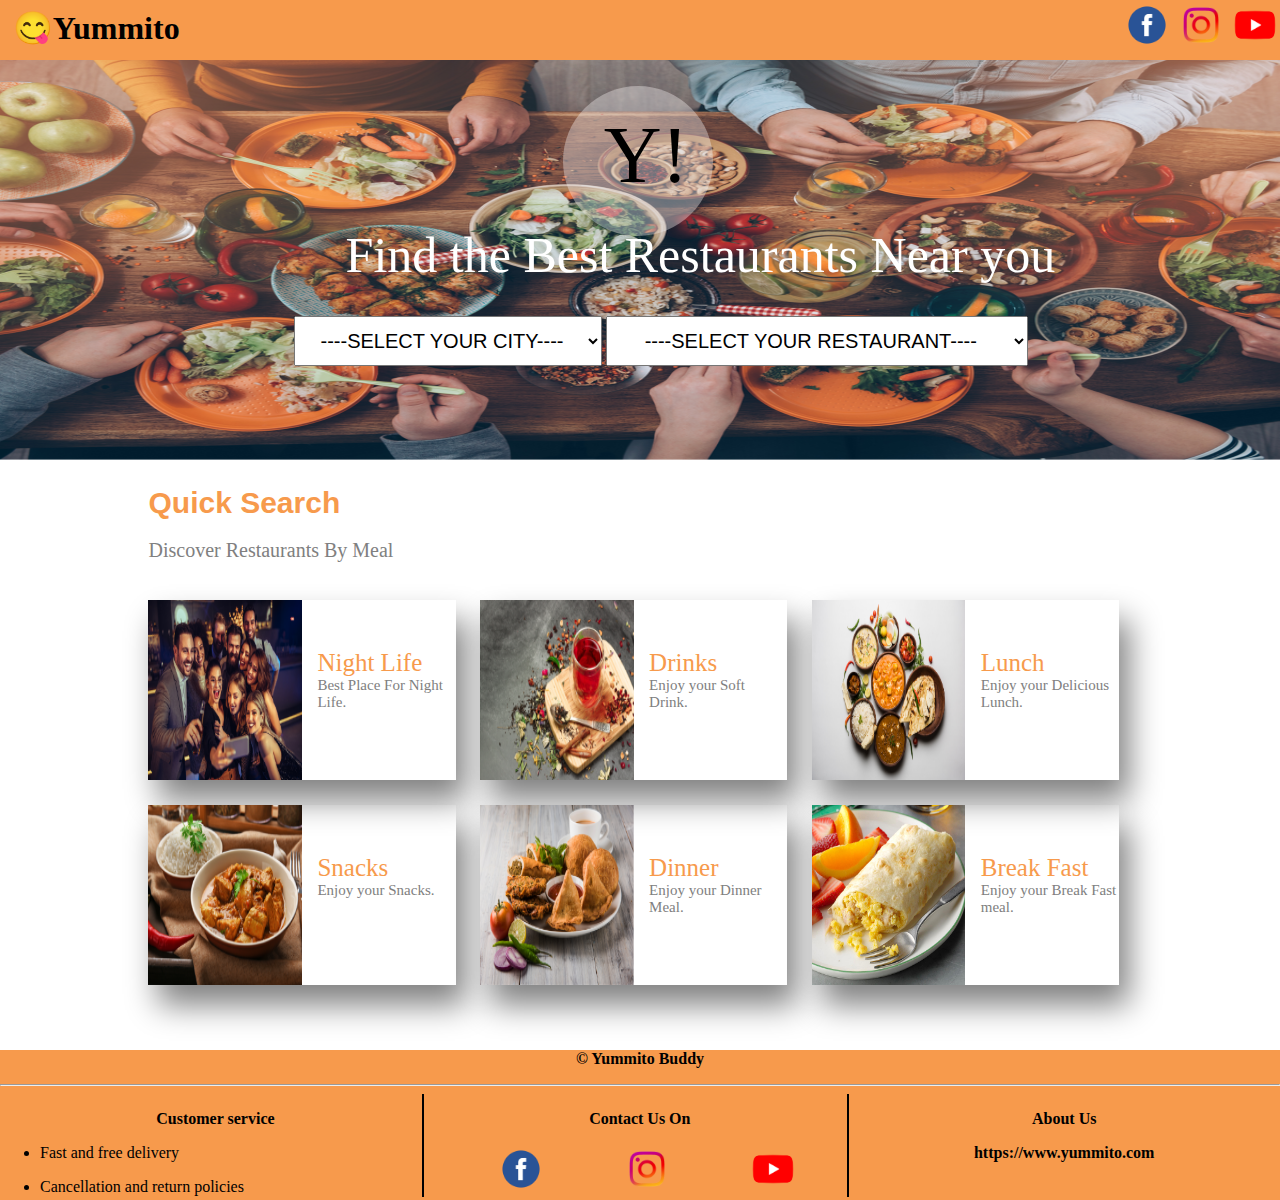
<file: index.html>
<html>
    <head>
        <title> 😋 Yummito home page </title>
        <link rel="stylesheet" href="home.css"/>
        <link rel="icon" href="images/favicon1.ico">
    </head>
    <body>
       
        <div id = "header">
            <div id="icon">
                <h1> 😋Yummito</h1>
            </div>
            <div id= "social">
                <a href="http://www.facebook.com/" target="_blank">
                    <img src="images/facebook.png" alt="Facebook" class="slogo"/>
                </a>
                <a href="http://www.instagram.com/" target="_blank">
                    <img src="images/insta.png" alt="instagram" class="slogo"/>
                </a>
                <a href="http://www.youtube.com/" target="_blank">
                    <img src="images/youtube1.png" alt="youtube" class="slogo"/>
                </a>
            </div>
         </div>
        <div id = "search">
            <div id ="logo">
            <span>Y!</span>
            </div>
            <div id = "heading">
                Find the Best Restaurants Near you  
        </div>
        <div class ="dropdown">
            <select>
                <option>----SELECT YOUR CITY----</option>
                <option>DELHI</option>
                <option>MUMBAI</option>
                <option>HYDERABAD</option>
                <option>BANGALORE</option>
                <option>CHENNAI</option>
                <option>KOLKATA</option>
            </select>
            <SELECT CLASS="RESTSELECT">
                <option>----SELECT YOUR RESTAURANT----</option>
                <OPTION> BAWARCHI</OPTION>
                <OPTION> ASTORIA</OPTION>
                <OPTION>LUCKY</OPTION>
                <OPTION>SWAGATH</OPTION>
                <OPTION>PAPAYAMMA</OPTION>
                <OPTION>SANTHOSH DABAA</OPTION>
            </SELECT>
        </div>
        </div>
        <div id = "quickSearch">
        <span id ="quickHeading"> Quick Search </span>
        <span id= "quickSubHeading">Discover Restaurants By Meal</span>
        <div id="main">
            <div class="tileContainer">
               <div class="tileComponent1">
                   <img src="images/nightlife.png" alt="night life"/>
               </div> 
               <div class="tileComponent2">
                   <div class=" componentHeading">
                      <a href="listing.html">Night Life</a>
                   </div>
                   <div class=" componentSubHeading">
                       Best Place For Night Life.
                   </div>
               </div> 
            </div>
            <div class="tileContainer">
                <div class="tileComponent1">
                    <img src="images/drinks.png" alt="drinks"/>
                </div> 
                <div class="tileComponent2">
                    <div class=" componentHeading">
                        <a href="listing.html">Drinks</a>
                    </div>
                    <div class=" componentSubHeading">
                        Enjoy your Soft Drink.
                    </div>
                </div> 
             </div> 
            <div class="tileContainer"><div class="tileComponent1">
                <img src="images/lunch.png" alt="lunch"/>
            </div> 
            <div class="tileComponent2">
                <div class=" componentHeading">
                    <a href="listing.html"> Lunch</a>
                </div>
                <div class=" componentSubHeading">
                   Enjoy your Delicious Lunch.
                </div>
            </div> 
         </div> 
            <div class="tileContainer"> <div class="tileComponent1">
                <img src="images/snacks.png" alt="Snacks"/>
            </div> 
            <div class="tileComponent2">
                <div class=" componentHeading">
                    <a href="listing.html">Snacks</a>
                </div>
                <div class=" componentSubHeading">
                    Enjoy your Snacks.
                </div>
            </div> 
         </div>
            <div class="tileContainer"><div class="tileComponent1">
                <img src="images/dinner.png" alt="dinner"/>
            </div> 
            <div class="tileComponent2">
                <div class=" componentHeading">
                    <a href="listing.html"> Dinner</a>
                </div>
                <div class=" componentSubHeading">
                   Enjoy your Dinner Meal.
                </div>
            </div> 
         </div> 
            <div class="tileContainer"> <div class="tileComponent1">
                <img src="images/breakfast.jpg" alt="Break fast"/>
            </div> 
            <div class="tileComponent2">
                <div class=" componentHeading">
                    <a href="listing.html">Break Fast</a>
                </div>
                <div class=" componentSubHeading">
                   Enjoy your Break Fast meal. 
                </div>
            </div> 
         </div>
        </div>
        </div>
        <div id = "footer">
            <p id="footText"> &copy; Yummito Buddy</p>
            <hr/>
         <div class="footDiv">
             <p class="footerCenter"><strong> Customer service </strong></p>
         <ul>
            <li> <p > Fast and free delivery</p></li>
            <li><p>Cancellation and return policies</p></li>
             </ul>
         </div>
            <div class="footDiv">
               <p class="footerCenter"> <strong>Contact Us On</strong></p>
                <a href="http://www.facebook.com/" target="_blank">
                    <img src="images/facebook.png" alt="Facebook" class="slogo1"/>
                  </a>
                  <a href="http://www.instagram.com/" target="_blank">
                    <img src="images/insta.png" alt="instagram" class="slogo1"/>
                </a>
                <a href="http://www.youtube.com/" target="_blank">
                    <img src="images/youtube1.png" alt="youtube" class="slogo1"/>
                </a>

            </div>
            <div class="footDiv noBorder">
                <p class="footerCenter"><strong>About Us</strong> </p>
                <p class="footerCenter"><strong>https://www.yummito.com</strong></p>
            </div>
        </div>
    </body>
</html>
</file>
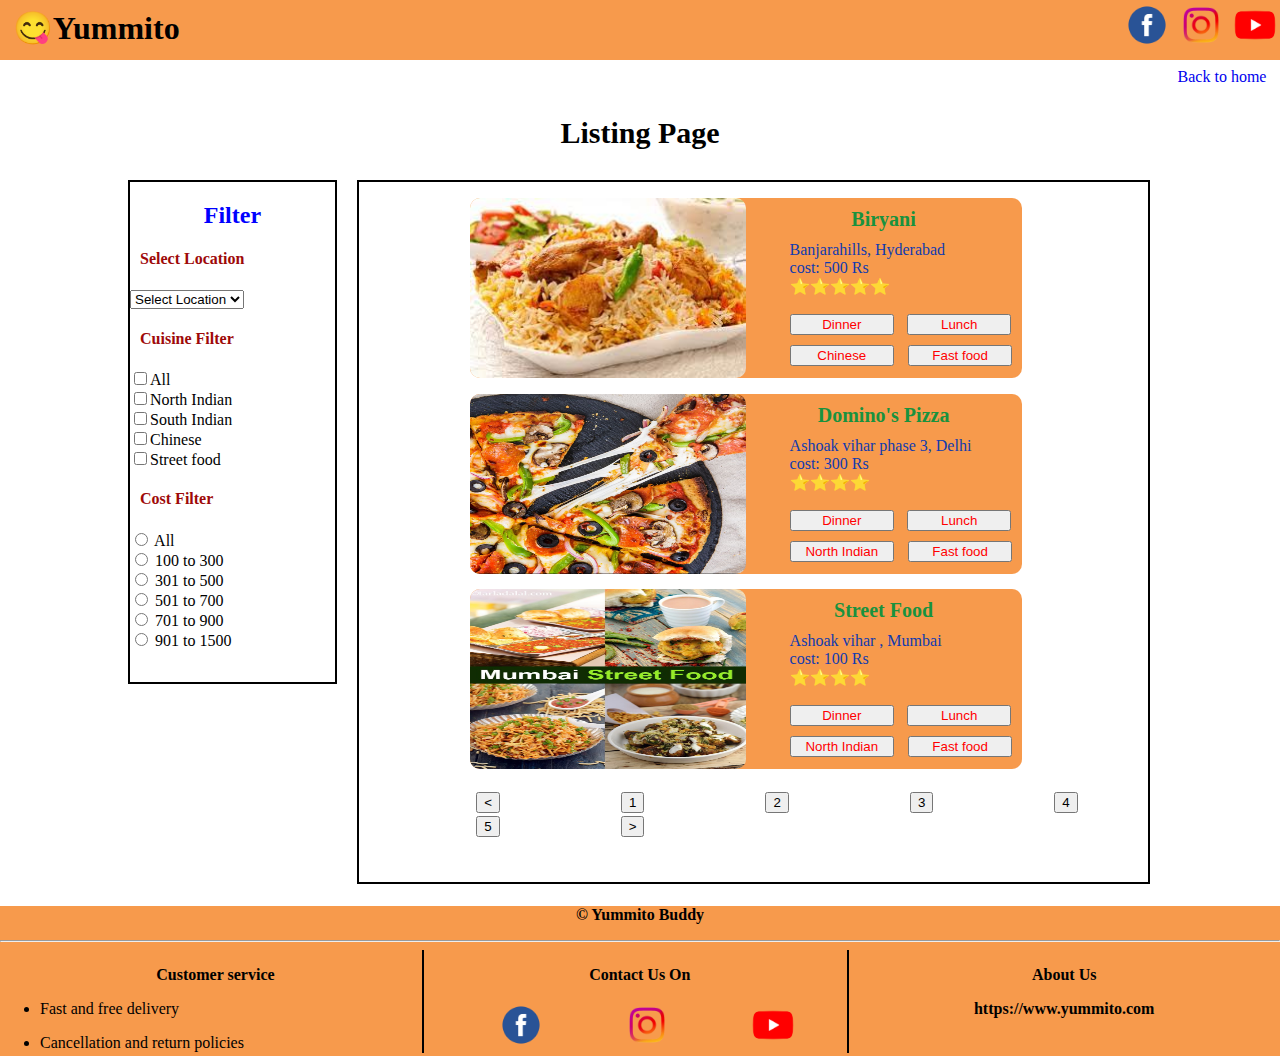
<file: listing.html>
<html>
    <head>
        <title> 😋 Yummito home page </title>
        <link rel="stylesheet" href="listing.css"/>
        <link rel="icon" href="images/favicon1.ico">
    </head>
    <body>
       <div id = "header">
            <div id="icon">
                <h1> 😋Yummito</h1>
            </div>
            <div id= "social">
                <a href="http://www.facebook.com/" target="_blank">
                    <img src="images/facebook.png" alt="Facebook" class="slogo"/>
                </a>
                <a href="http://www.instagram.com/" target="_blank">
                    <img src="images/insta.png" alt="instagram" class="slogo"/>
                </a>
                <a href="http://www.youtube.com/" target="_blank">
                    <img src="images/youtube1.png" alt="youtube" class="slogo"/>
                </a>
            </div>
         </div>
         <a class="back" href="index.html">Back to home</a>
         <p class="headingText"> Listing Page</p>
        <div id="content">
             <div id="filterDiv">
                 <h2> Filter</h2>
                 <h4>Select Location</h4>
                 <select class="reselect">
                     <option>Select Location </option>
                     <option>DELHI</option>
                     <option>MUMBAI</option>
                     <option>HYDERABAD</option>
                     <option>BANGALORE</option>
                     <option>CHENNAI</option>
                     <option>KOLKATA</option>
                </select>
             <h4>Cuisine Filter</h4>
                 <input type="checkbox"/>All
                 <br>
                 <input type="checkbox"/>North Indian
                 <br>
                 <input type="checkbox"/>South Indian
                 <br>
                 <input type="checkbox"/>Chinese
                 <br>
                 <input type="checkbox"/>Street food
                 <br>
                 <h4> Cost Filter</h4>
                 <input type="radio"> All
                 <br>
                 <input type="radio"> 100 to 300
                 <br>
                 <input type="radio"> 301 to 500
                 <br>
                 <input type="radio"> 501 to 700
                 <br>
                 <input type="radio"> 701 to 900
                 <br>
                 <input type="radio"> 901 to 1500
                 <br>
             </div>
             <div id="contentDiv">
                <div class="branch">
                    <div class="branch1"> 
                        <img src="images/biryani.jpg"  alt="Biryani"/>
                    </div>
                    <div class="branch2">
                      <div class="componentHeading">Biryani </div>
                      <div class="componentSubHeading">
                       Banjarahills, Hyderabad 
                       <br>
                       cost: 500 Rs
                       <br>
                       ⭐⭐⭐⭐⭐
                       <br>
                       <br>
                       <button id="button1"> Dinner</button>
                       <button id="button11">Lunch</button>
                       <br>
                       <button id="button2"> Chinese</button>
                       <button id="button22">Fast food</button>
                       </div>
                    </div>
                </div>
                <div class="branch">
                    <div class="branch1">
                        <img src="images/pizza.jpg" alt="Pizza"/>
                         </div>
                    <div class="branch2"> 
                        <div class="componentHeading">Domino's Pizza </div>
                      <div class="componentSubHeading">
                       Ashoak vihar phase 3, Delhi
                       <br>
                       cost: 300 Rs
                       <br>
                       ⭐⭐⭐⭐
                       <br>
                       <br>
                       <button id="button1"> Dinner</button>
                       <button id="button11">Lunch</button>
                       <br>
                       <button id="button2">North Indian</button>
                       <button id="button22">Fast food</button>
                       </div>
                    </div>
                </div>
                <div class="branch">
                    <div class="branch1">
                    <img src="images/streetfood.jpg" alt="streetfood"/>
                    </div>
                 <div class="branch2">
                    <div class="componentHeading">Street Food </div>
                    <div class="componentSubHeading">
                        Ashoak vihar , Mumbai 
                        <br>
                        cost: 100 Rs
                        <br>
                        ⭐⭐⭐⭐
                        <br>
                        <br>
                        <button id="button1"> Dinner</button>
                        <button id="button11">Lunch</button>
                        <br>
                        <button id="button2">North Indian</button>
                        <button id="button22">Fast food</button>
                        </div>
                     </div>
                 </div>
                 <div class="page">
                    <button id="b1"><</button>
                    <button id="b1">1</button>
                    <button id="b1">2</button>
                    <button id="b1">3</button>
                    <button id="b1">4</button>
                    <button id="b1">5</button>
                    <button id="b1">></button>
                </div>
             </div>
         </div>
         <div id = "footer">
            <p id="footText"> &copy; Yummito Buddy</p>
            <hr/>
         <div class="footDiv">
             <p class="footerCenter"><strong> Customer service </strong></p>
         <ul>
            <li> <p > Fast and free delivery</p></li>
            <li><p>Cancellation and return policies</p></li>
             </ul>
         </div>
            <div class="footDiv">
               <p class="footerCenter"> <strong>Contact Us On</strong></p>
                <a href="http://www.facebook.com/" target="_blank">
                    <img src="images/facebook.png" alt="Facebook" class="slogo1"/>
                  </a>
                  <a href="http://www.instagram.com/" target="_blank">
                    <img src="images/insta.png" alt="instagram" class="slogo1"/>
                </a>
                <a href="http://www.youtube.com/" target="_blank">
                    <img src="images/youtube1.png" alt="youtube" class="slogo1"/>
                </a>

            </div>
            <div class="footDiv noBorder">
                <p class="footerCenter"><strong>About Us</strong> </p>
                <p class="footerCenter"><strong>https://www.yummito.com</strong></p>
            </div>
        </div>
    </body>
</html>
</file>
<file: home.css>
body{
    margin:auto;
}
a{
    text-decoration:none;
}
/*header css*/
#header{
    height:60px;
    background-color:#f79a4c;
    
}
#icon{
    float:left;
    margin-left: 1%;
    margin-top:-1%;
}
#social{
    float:right;
}
.slogo{
    height: 50px;
    width: 50px;
}
/*search css*/
#search{
    height:400px;
    width:100%;
    background-image: url('images/food-wallpaper.png');
  
    background-repeat: no-repeat;
    /* background-size: cover; */
    background-size: 100% 400px;  
}
#logo{
    height:150px;
    width:150px;
    background-color: rgba(240, 234, 234, 40%);
    border-radius:50%;
    margin-left: 44%;
    margin-top: 2%;
    position: absolute;
}
#logo>span{
    margin-left: 27%;
    margin-top: 16%;
    position: absolute;
    font-size:80px;
}
#heading{
    margin-left: 27%;
    margin-top: 13%;
    position: absolute;
    font-size:50px;
    color:white;   
}
.dropdown{
    height:50px;
    width:60%;
    margin-left: 23%;
    margin-top: 20%;
    position: absolute;
}
SELECT{
    height:50px;
    width:40%;
    FONT-SIZE:20PX;
    text-align: CENTER;
}
.RESTSELECT{
    WIDTH:55%;
}
/*quicksearch css*/
#quickSearch {
    height:500px;
    width:80%;
    margin-left: 10%;
    margin-top: 2%;
}
#quickHeading{
    font-size: 30px;
    color:#f79a4c;
    display:block;
    font-family: 'Segoe UI', Tahoma, Geneva, Verdana, sans-serif;
    font-weight: bold;
    margin-left:2%;
}
#quickSubHeading{
    font-size: 20px;
    color:gray;
    display:block;
    line-height:3;
    margin-left:2%;
}
.tileContainer{
    height: 180px;
    width:30%;
  box-shadow: 10px 20px 30px gray;
    display: inline-block;
    margin-left:2%;
    margin-top: 2%;
}
.tileComponent1{
    width:50%;
    height:180px;
    float:left;
}
.tileComponent1> img {
    width:100%;
    height:180px;
}
.tileComponent2{
    width:45%;
    margin-top: 16%;
    margin-left: 5%;
    float:left;
}
.componentHeading >a {
    color:#f79a4c;
    font-size: 25px;
}
.componentSubHeading{
    color:gray;
    font-size: 15px;
}
/*footer css*/
#footer{
    height:150px;
    width:100%;
    margin-top:5%;
    background-color:#f79a4c;
}
#footText{
text-align:center;
font-weight: bold;
}
.footDiv{
    height:103px;
    width:33%;
    border-right: 2px solid black;
    float:left;
}
.slogo1{
    height: 50px;
    width: 50px;
    margin-left:17%;
}
.footDiv>p{
    margin-left:2%;
}
.footerCenter{
    text-align:center;
}
.noBorder{
    border:none;
}
</file>
<file: listing.css>
body{
    margin:auto;
}
a{
    text-decoration:none;
}
/*header css*/
#header{
    height:60px;
    background-color:#f79a4c;   
}
#icon{
    float:left;
    margin-left: 1%;
    margin-top:-1%;
}
#social{
    float:right;
}
.slogo{
    height: 50px;
    width: 50px;
}
.back{
    margin-left: 92%;
}
.headingText{
    text-align: center;
    font-size:30px;
    font-weight:bold;
}
#content{
    display: inline-block;
    height:662px;
    width:80%;
    margin-left: 10%;  
    
}
#filterDiv{
    height:500px;
    width:20%;
    float:left;   
    border: 2px solid black; 
}
h2{
    text-align:center;
    color:blue;
}
h4{
    margin-left: 10px;
    color:rgb(158, 9, 9);
}
#contentDiv{
    height:700px;
    width:77%;
    margin-left:2%;
    float:left;
    border:2px solid black;
   
}
.branch{
    height: 180px;
    width: 70%;
    margin-left:14%;
    margin-top: 2%;
    background-color:#f79a4c;  
    border-radius: 10px;
}
.branch1{
        width: 50%;
        height: 180px;
        float: left;
    }
    .branch1 > img {
        width: 100%;
        height: 100%;
        border-radius: 10px;
    }
.branch2 {
        width: 50%;
        height: 180px;
        float: left;
    }
.componentHeading {
        text-align: center;
        font-weight: bold;
        margin-top: 10px;
        font-size: 20px;
        color: rgb(25, 146, 62);
}
.componentSubHeading {
    margin-top: 10px;
    margin-left: 44px;
    color: rgb(16, 58, 175);
}
.page{
    margin-top: 20px;
}
#button1 {
    color: red;
    width:45%;
}
#button11{
    color: red;
    margin-left:9px;
    width:45%;
}
#button2 {
    color:red;
    margin-top: 10px;
    width:45%;
}
#button22 {
    color: red;
    margin-left: 10px;
    width:45%;
}
#b1 {
    margin-top: 3px;
    margin-left: 117px;
}

/*footer css*/
#footer{
    height:150px;
    width:100%;
    margin-top:5%;
    background-color:#f79a4c;
}
#footText{
text-align:center;
font-weight: bold;
}
.footDiv{
    height:103px;
    width:33%;
    border-right: 2px solid black;
    float:left;
}
.slogo1{
    height: 50px;
    width: 50px;
    margin-left:17%;
}
.footDiv>p{
    margin-left:2%;
}
.footerCenter{
    text-align:center;
}
.noBorder{
    border:none;
}
</file>
